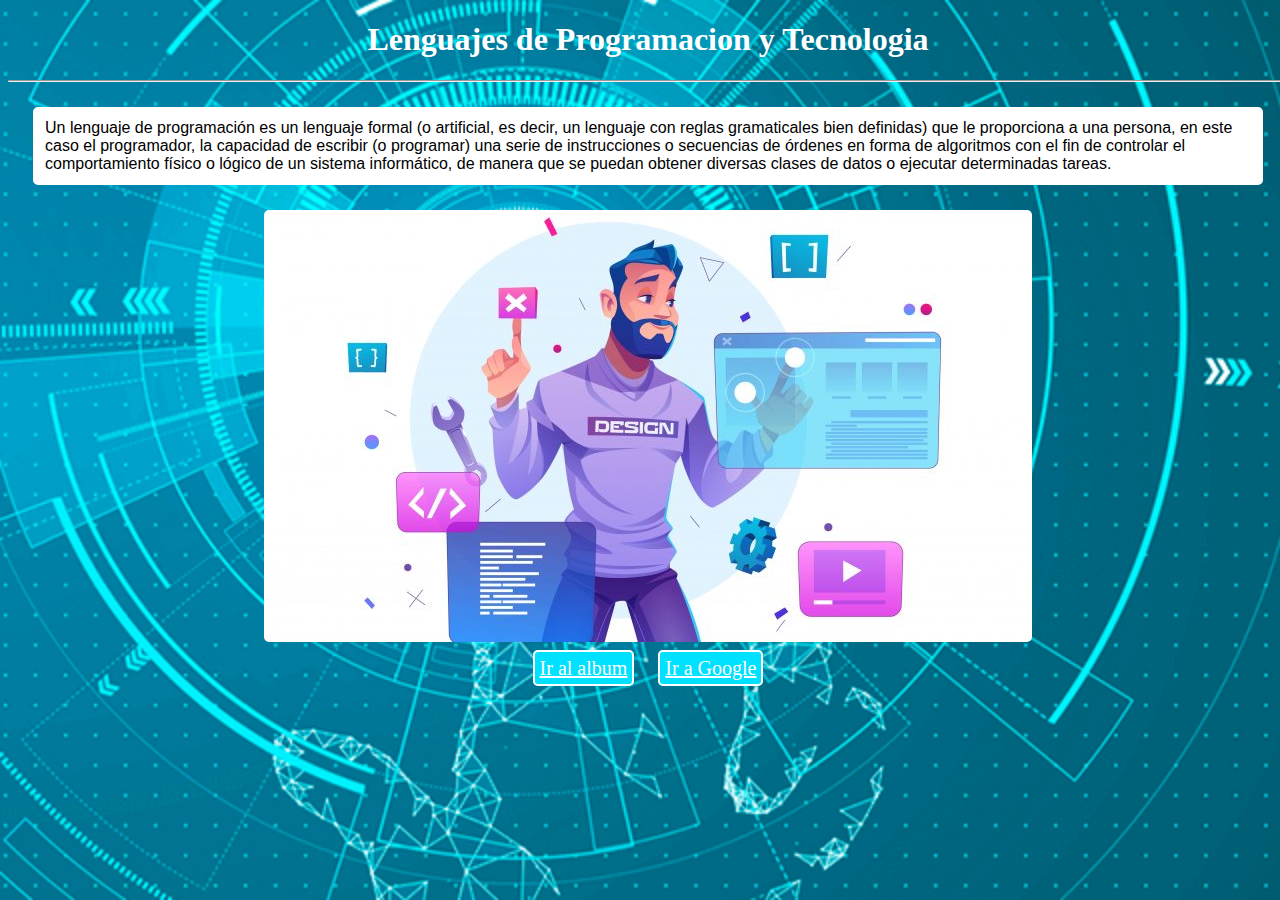
<file: index.html>
<!DOCTYPE html>
<html lang="en">
<head>
    <meta charset="UTF-8">
    <meta name="viewport" content="width=device-width, initial-scale=1.0">
    <link rel="stylesheet" href="./assets/css/style.css">
    <title>Tecnologias</title>
</head>
<body>
    <div>
        <h1 class="titulo">Lenguajes de Programacion y Tecnologia</h1>
    </div>
    <hr>
    <p class="parrafo">
        Un lenguaje de programación es un lenguaje formal (o artificial, es decir, un lenguaje con reglas gramaticales bien definidas) que le proporciona a una persona, en este caso el programador, la capacidad de escribir (o programar) una serie de instrucciones o secuencias de órdenes en forma de algoritmos con el fin de controlar el comportamiento físico o lógico de un sistema informático, de manera que se puedan obtener diversas clases de datos o ejecutar determinadas tareas.
    </p>
    <img class="imagen1" src="./assets/img/fondo2.jpg" alt="Imagen no encontrada">
    <div class="footer">
        <a class="enlaces" href="./album.html" target="_blank">Ir al album</a>
        <a class="enlaces" href="http://www.google.com" target="_blank">Ir a Google</a>
    </div>
</body>
</html>
</file>
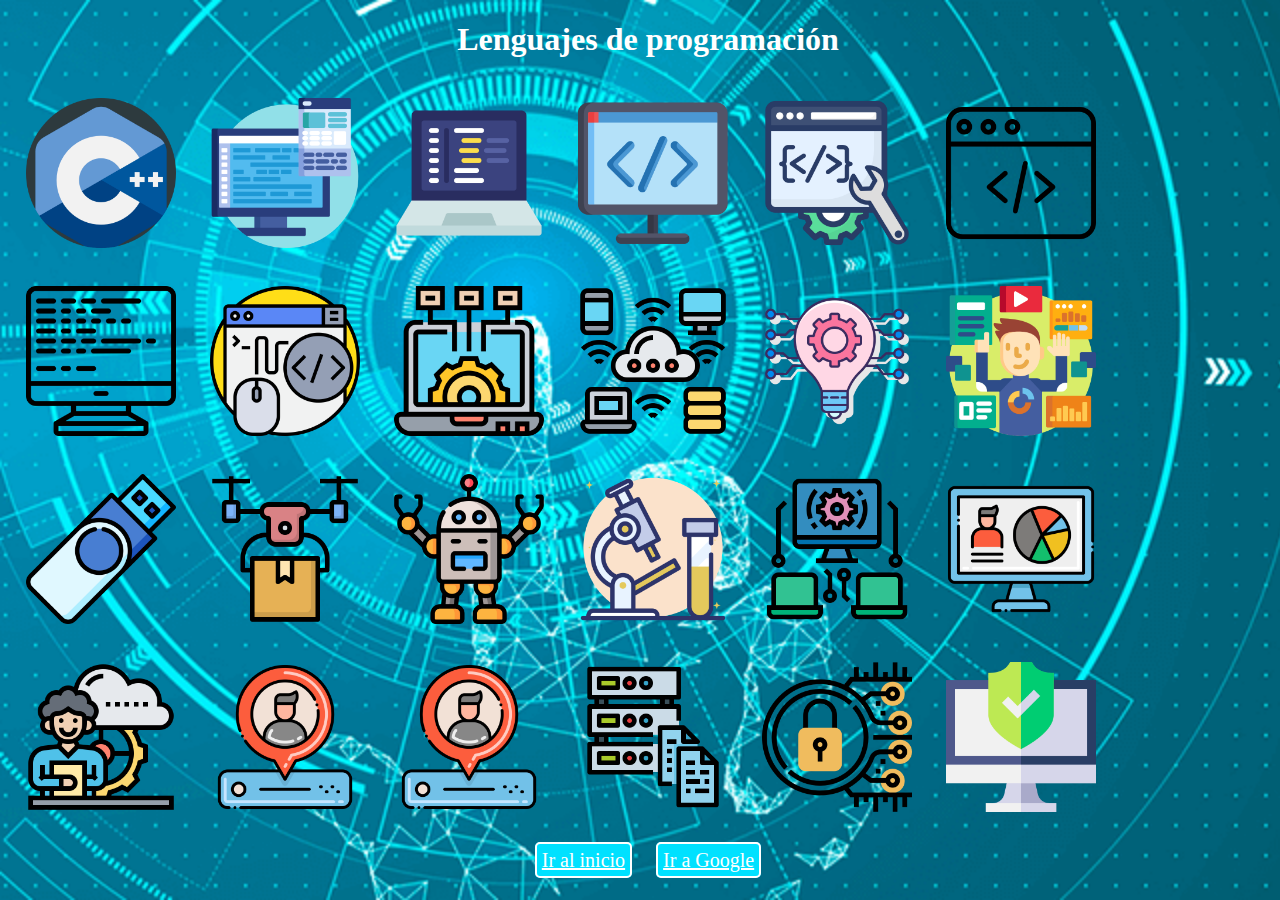
<file: album.html>
<!DOCTYPE html>
<html lang="en">
<head>
    <meta charset="UTF-8">
    <meta http-equiv="X-UA-Compatible" content="IE=edge">
    <meta name="viewport" content="width=device-width, initial-scale=1.0">
    <link rel="stylesheet" href="./assets/css/style.css">
    <title>Album de Imagenes</title>
</head>
<body>
    <h1 class="titulo">Lenguajes de programación</h1>
    <table class="tabla">
        <tbody>
            <tr>
                <td><img class="imagen" src="./assets/img/td1.png" alt=""></td>
                <td><img class="imagen" src="./assets/img/td2.png" alt=""></td>
                <td><img class="imagen" src="./assets/img/td3.png" alt=""></td>
                <td><img class="imagen" src="./assets/img/td4.png" alt=""></td>
                <td><img class="imagen" src="./assets/img/td5.png" alt=""></td>
                <td><img class="imagen" src="./assets/img/td6.png" alt=""></td>
            </tr>
            <tr>
                <td><img class="imagen" src="./assets/img/td7.png" alt=""></td>
                <td><img class="imagen" src="./assets/img/td8.png" alt=""></td>
                <td><img class="imagen" src="./assets/img/td9.png" alt=""></td>
                <td><img class="imagen" src="./assets/img/td10.png" alt=""></td>
                <td><img class="imagen" src="./assets/img/td11.png" alt=""></td>
                <td><img class="imagen" src="./assets/img/td12.png" alt=""></td>
                
            </tr>
            <tr>
                <td><img class="imagen" src="./assets/img/td13.png" alt=""></td>
                <td><img class="imagen" src="./assets/img/td14.png" alt=""></td>
                <td><img class="imagen" src="./assets/img/td15.png" alt=""></td>
                <td><img class="imagen" src="./assets/img/td16.png" alt=""></td>
                <td><img class="imagen" src="./assets/img/td17.png" alt=""></td>
                <td><img class="imagen" src="./assets/img/td18.png" alt=""></td>
            </tr>
            <tr>
                <td><img class="imagen" src="./assets/img/td19.png" alt=""></td>
                <td><img class="imagen" src="./assets/img/td20.png" alt=""></td>
                <td><img class="imagen" src="./assets/img/td21.png" alt=""></td>
                <td><img class="imagen" src="./assets/img/td22.png" alt=""></td>
                <td><img class="imagen" src="./assets/img/td23.png" alt=""></td>
                <td><img class="imagen" src="./assets/img/td24.png" alt=""></td>
            </tr>
        </tbody>
    </table>
    <div class="footer">
        <a class="enlaces" href="./index.html" target="_blank">Ir al inicio</a>
        <a class="enlaces" href="http://www.google.com" target="_blank">Ir a Google</a>
    </div>
</body>
</html>
</file>
<file: assets/css/style.css>
body{
    background-image: url("../img/fondo2.png");
    width: 100%;
    height: 100%;
    background-repeat: no-repeat;
    background-attachment: fixed;
    background-size: cover;
}


.titulo{
    color: rgb(255, 255, 255);
    text-align: center;
}

.parrafo{
    border: 2px solid #ffffff;
    border-radius: 5px;
    background-color: #ffffff;
    margin: 25px;
    font-family: 'Lucida Sans', 'Lucida Sans Regular', 'Lucida Grande', 'Lucida Sans Unicode', Geneva, Verdana, sans-serif;
    padding: 10px;
}

.imagen1{
    display: block;
    margin: auto;
    border-radius: 5px;
}

.enlaces{
    border: 2px solid white;
    color: white;
    border-radius: 5px;
    background-color: rgb(0, 225, 255);
    font-size: 20px;
    padding: 5px;
    margin: 10px;
}

.footer{
    margin-top: 15px;
    text-align: center;
}

.imagen{
    width: 150px;
    /* background-color: white; */
    border-radius: 5px;
    margin: 15px;
}

.tabla{
    display: block;
}
</file>
